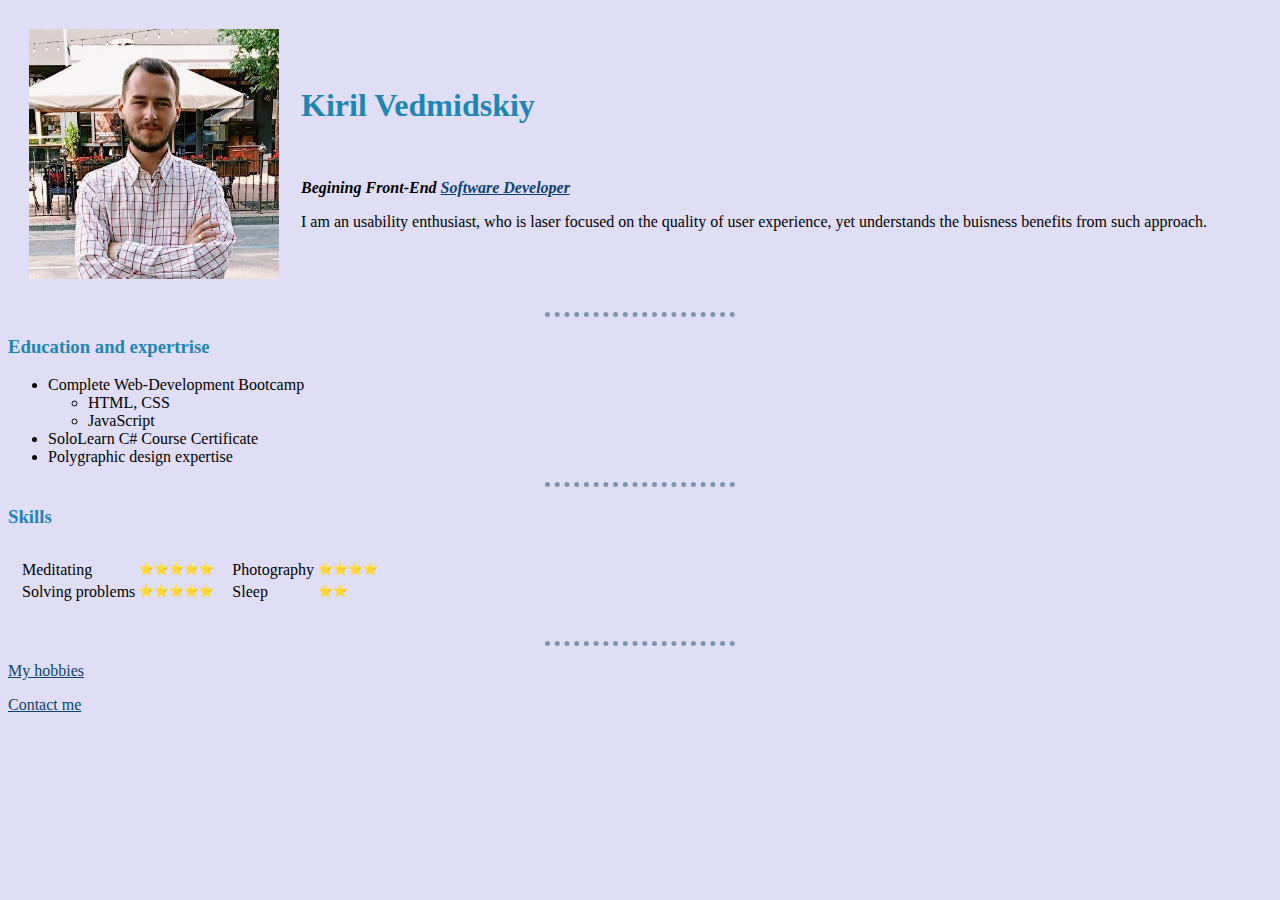
<file: index.html>
<!DOCTYPE html>
<html lang="en">
<head>
    <meta charset="UTF-8">
    <title>ˑˑˑˑ Kirils blog 🌏 ˑˑˑˑ</title>
    <link rel="stylesheet" href="css/styles.css">

</head>
<body>
    <table cellspacing="20">
        <tr>
            <td><img src="Kiril.jpeg" alt="Kiril's profile picture" height="250"></td>
            <td><h1>Kiril Vedmidskiy</h1>
                <br>
                <p><em><strong>Begining Front-End <a href="https://github.com/ForceAwakenz">Software Developer</a></strong></em></p>    
                <p>I am an usability enthusiast, who is laser focused on the quality of user experience, yet understands the buisness benefits from such approach.</p></td>
        </tr>
    </table>

    <hr>
    <h3>
        Education and expertrise
    </h3>
        <ul>
            <li>Complete Web-Development Bootcamp
                <ul>
                    <li>HTML, CSS</li>
                    <li>JavaScript</li>
                </ul>
            </li>
            <li>SoloLearn C# Course Certificate</li>
            <li>Polygraphic design expertise</li>
        </ul>
<hr>


<h3>Skills</h3>
<table cellspacing="10">
    <tr>
        <td>
            <table>
                <tr>    
                    <td>Meditating</td>
                    <td class="decrease">⭐⭐⭐⭐⭐</td>
                </tr>
                <tr>
                    <td>Solving problems</td>
                    <td class="decrease">⭐⭐⭐⭐⭐</td>
                </tr>
            </table>
        </td>
        <td>
            <table>
                <tr>                
                    <td>Photography</td>
                    <td class="decrease">⭐⭐⭐⭐</td>
                </tr>
                <tr>
                    <td>Sleep</td>
                    <td class="decrease">⭐⭐</td>
                </tr>
            </table>
        </td>
    </tr>
</table>
<br>

<hr>
<p><a href="hobbies.html">My hobbies</a></p>
<p><a href="contact.html">Contact me</a></p>


</body>
</html>
</file>
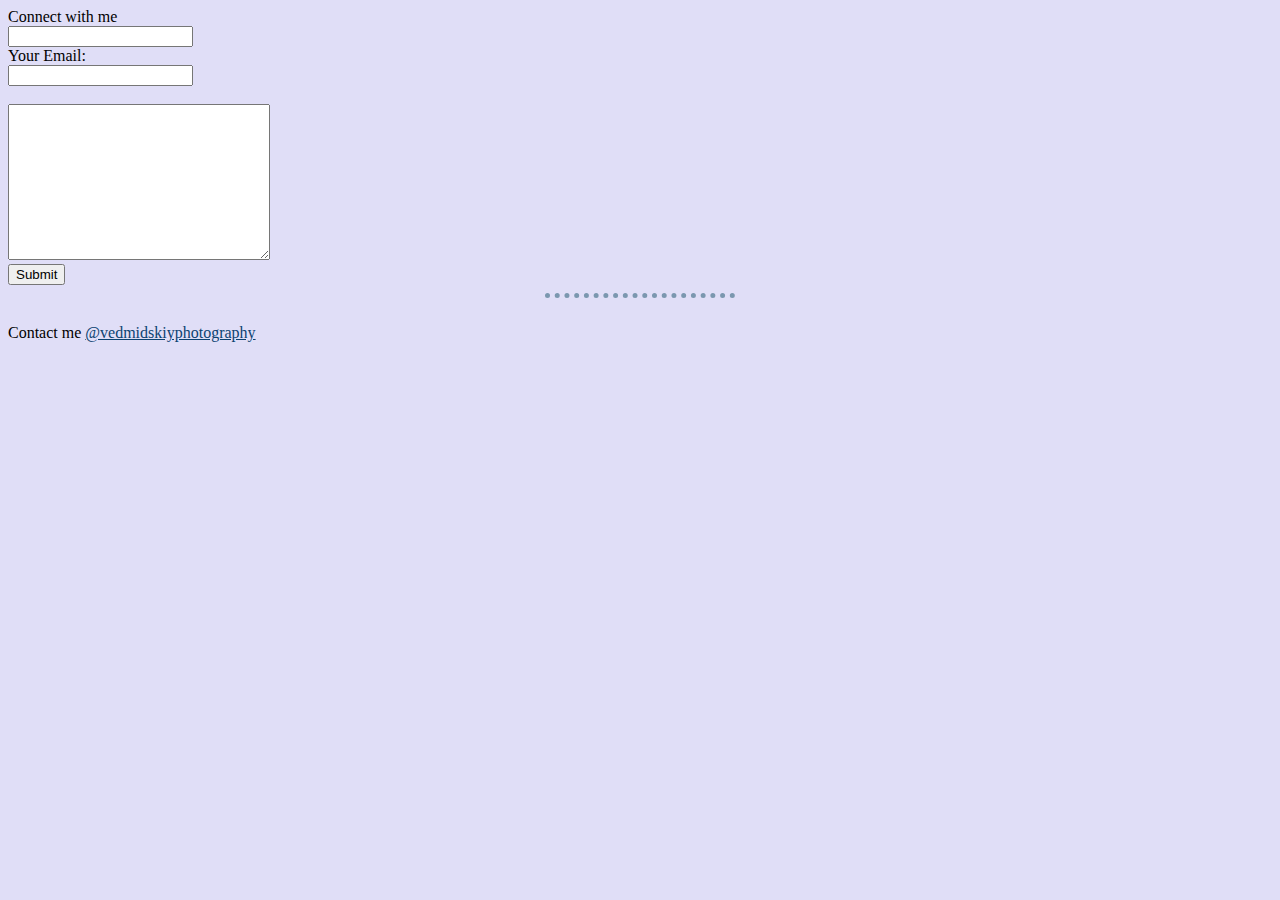
<file: contact.html>
<!DOCTYPE html>
<html lang="en">
<head>
    <meta charset="UTF-8">
    <meta http-equiv="X-UA-Compatible" content="IE=edge">
    <meta name="viewport" content="width=device-width, initial-scale=1.0">
    <title>Document</title>
    <link rel="stylesheet" href="css/styles.css">
</head>
<body>
    <form action="mailto:djimeilsobachka@gmail.com" method="POST" enctype="text/plain">
        <label for="">Connect with me</label>
        <br>
        <label for="Your Name:"></label>
        <input type="text" name="myName">
        <br>
        <label for="">Your Email:</label>
        <br>
        <input type="email" name="myEmail">
        <br>
        <br>
        <textarea name="myMessage" cols="30" rows="10"></textarea>
        <br>
        <input type="submit">
        <br>
    </form>

    <hr>
    <br>
    Contact me <a href="https://www.instagram.com/vedmidskiyphotography/">@vedmidskiyphotography</a>

</body>
</html>
</file>
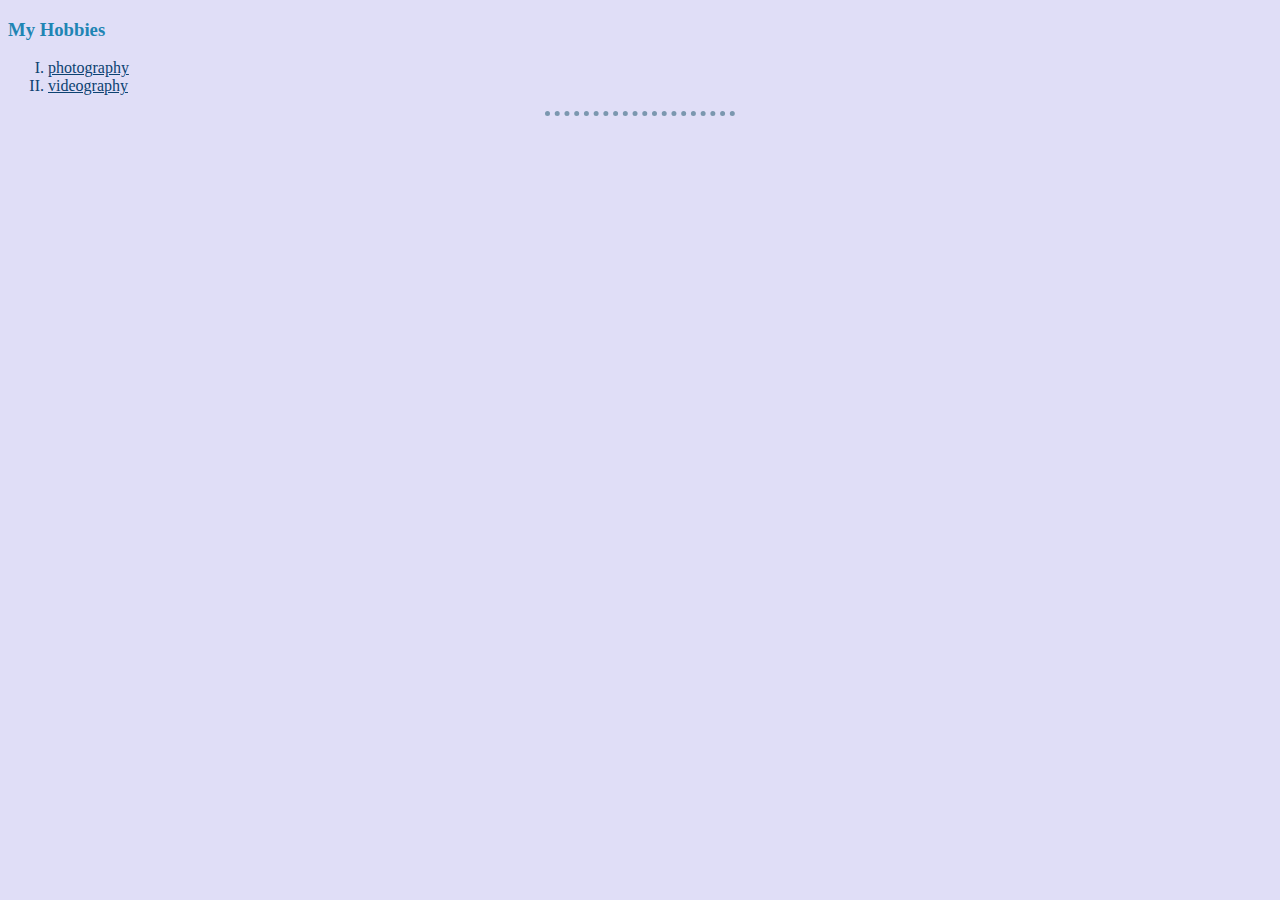
<file: hobbies.html>
<!DOCTYPE html>
<html lang="en">
<head>
    <meta charset="UTF-8">
    <meta http-equiv="X-UA-Compatible" content="IE=edge">
    <meta name="viewport" content="width=device-width, initial-scale=1.0">
    <title>My hobbies</title>
    <link rel="stylesheet" href="css/styles.css">
</head>
<body>
    <h3>My Hobbies</h3>
    <ol type="I">
        <a href="https://www.instagram.com/vedmidskiyphotography/"><li>photography</li></a>
        <a href="https://www.youtube.com/watch?v=IYTZ1WWaSmI"><li>videography</li></a>
    </ol>
    <hr>
</body>
</html>
</file>
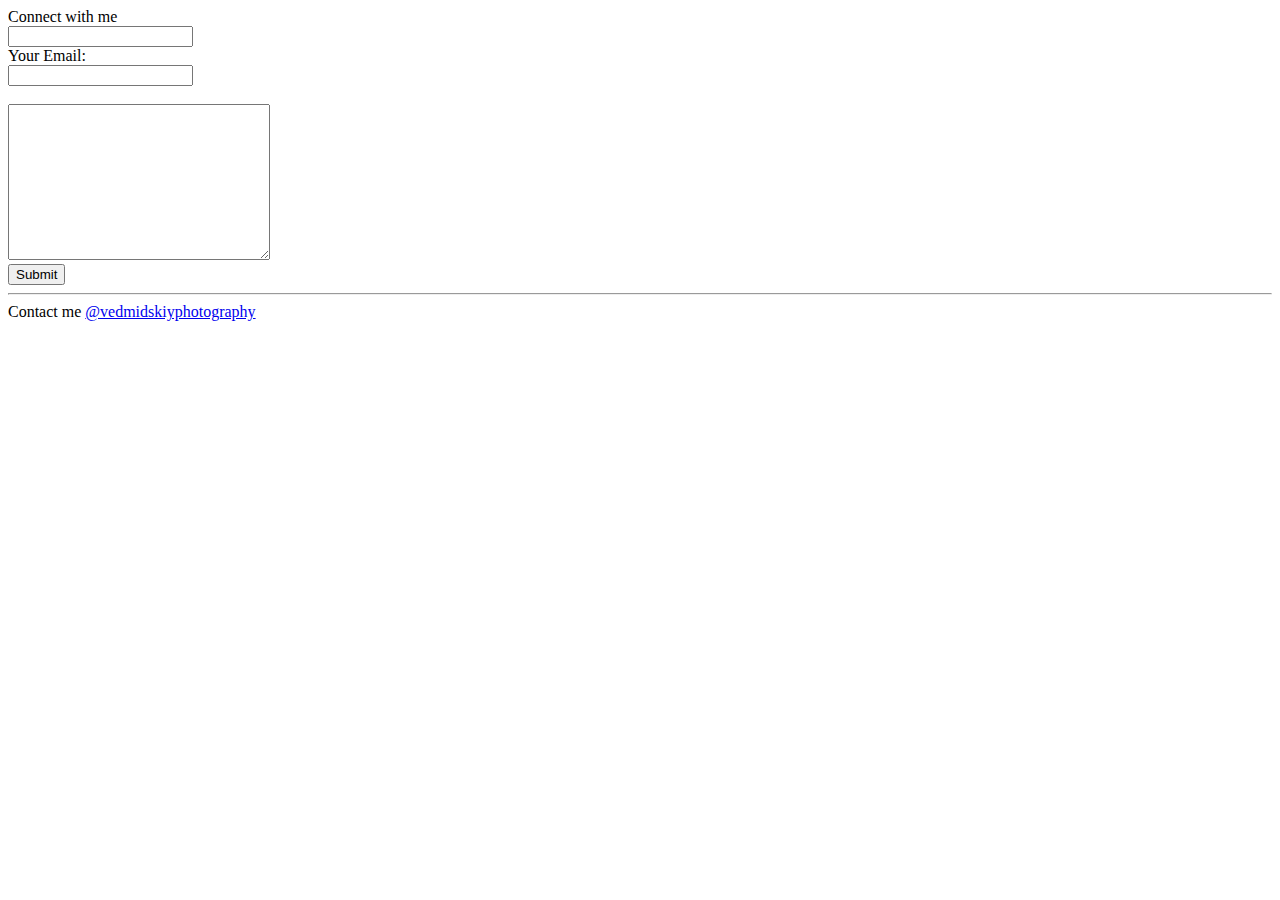
<file: 2nd layer/contact.html>
<!DOCTYPE html>
<html lang="en">
<head>
    <meta charset="UTF-8">
    <meta http-equiv="X-UA-Compatible" content="IE=edge">
    <meta name="viewport" content="width=device-width, initial-scale=1.0">
    <title>Document</title>
</head>
<body>
    <form action="mailto:djimeilsobachka@gmail.com" method="POST" enctype="text/plain">
        <label for="">Connect with me</label>
        <br>
        <label for="Your Name:"></label>
        <input type="text" name="myName">
        <br>
        <label for="">Your Email:</label>
        <br>
        <input type="email" name="myEmail">
        <br>
        <br>
        <textarea name="myMessage" cols="30" rows="10"></textarea>
        <br>
        <input type="submit">
        <br>
    </form>




    <hr>
    Contact me <a href="https://www.instagram.com/vedmidskiyphotography/">@vedmidskiyphotography</a>
</body>
</html>
</file>
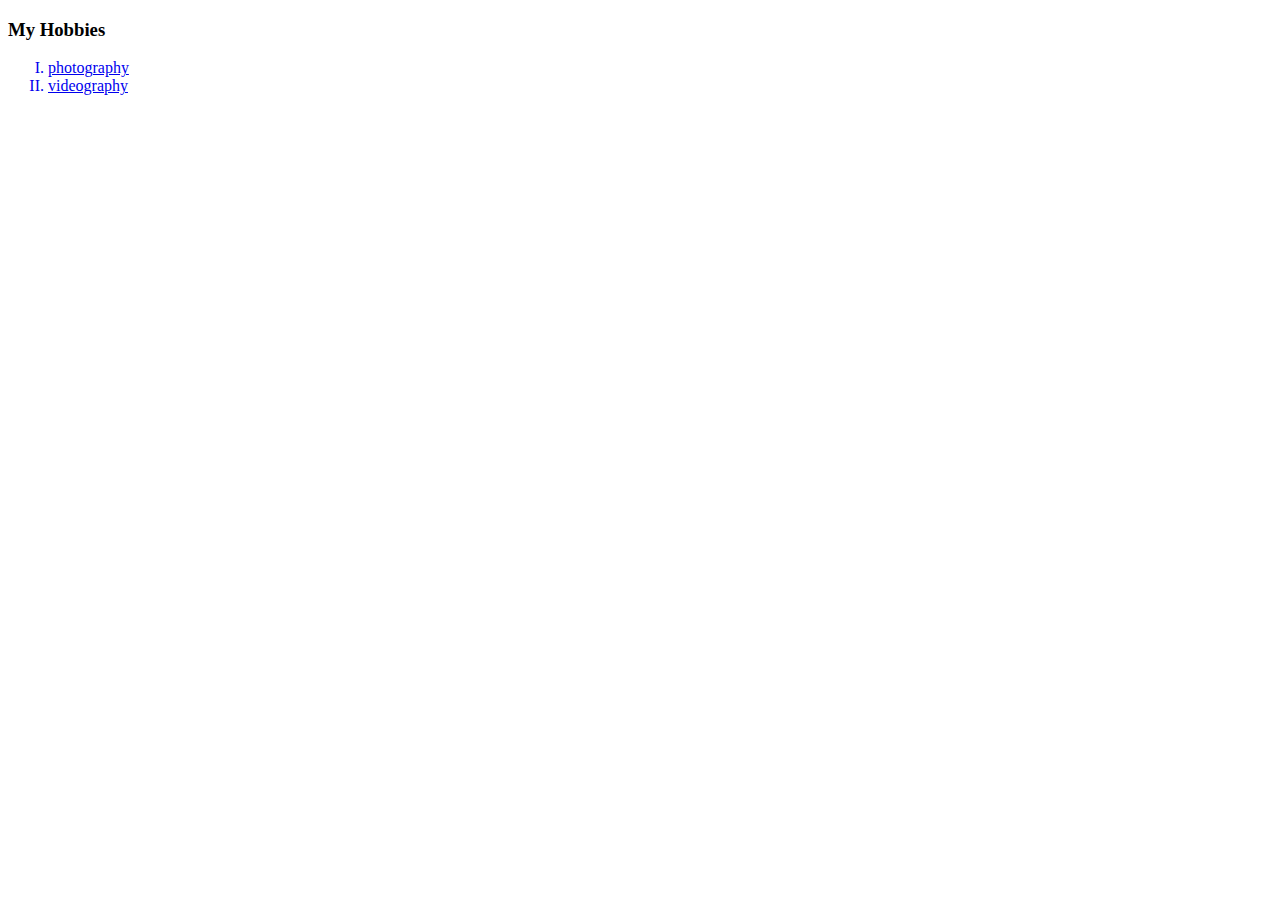
<file: 2nd layer/hobbies.html>
<!DOCTYPE html>
<html lang="en">
<head>
    <meta charset="UTF-8">
    <meta http-equiv="X-UA-Compatible" content="IE=edge">
    <meta name="viewport" content="width=device-width, initial-scale=1.0">
    <title>My hobbies</title>
</head>
<body>
    <h3>My Hobbies</h3>
    <ol type="I">
        <a href="https://www.instagram.com/vedmidskiyphotography/"><li>photography</li></a>
        <a href="https://www.youtube.com/watch?v=IYTZ1WWaSmI"><li>videography</li></a>
    </ol>
</body>
</html>
</file>
<file: css/styles.css>
body {
    background-color: #e0def7;
}
hr {
    border-style: dotted none none;
    width: 15%;
    border-width: 5px;
    border-color:#7b97af;
}
a {
    color: #0c4271;
}
h1 {
    color:#1f85b4;
}
h3 {
    color:#1f85b4;
}
.decrease {
    font-size: 12px;
}
</file>
